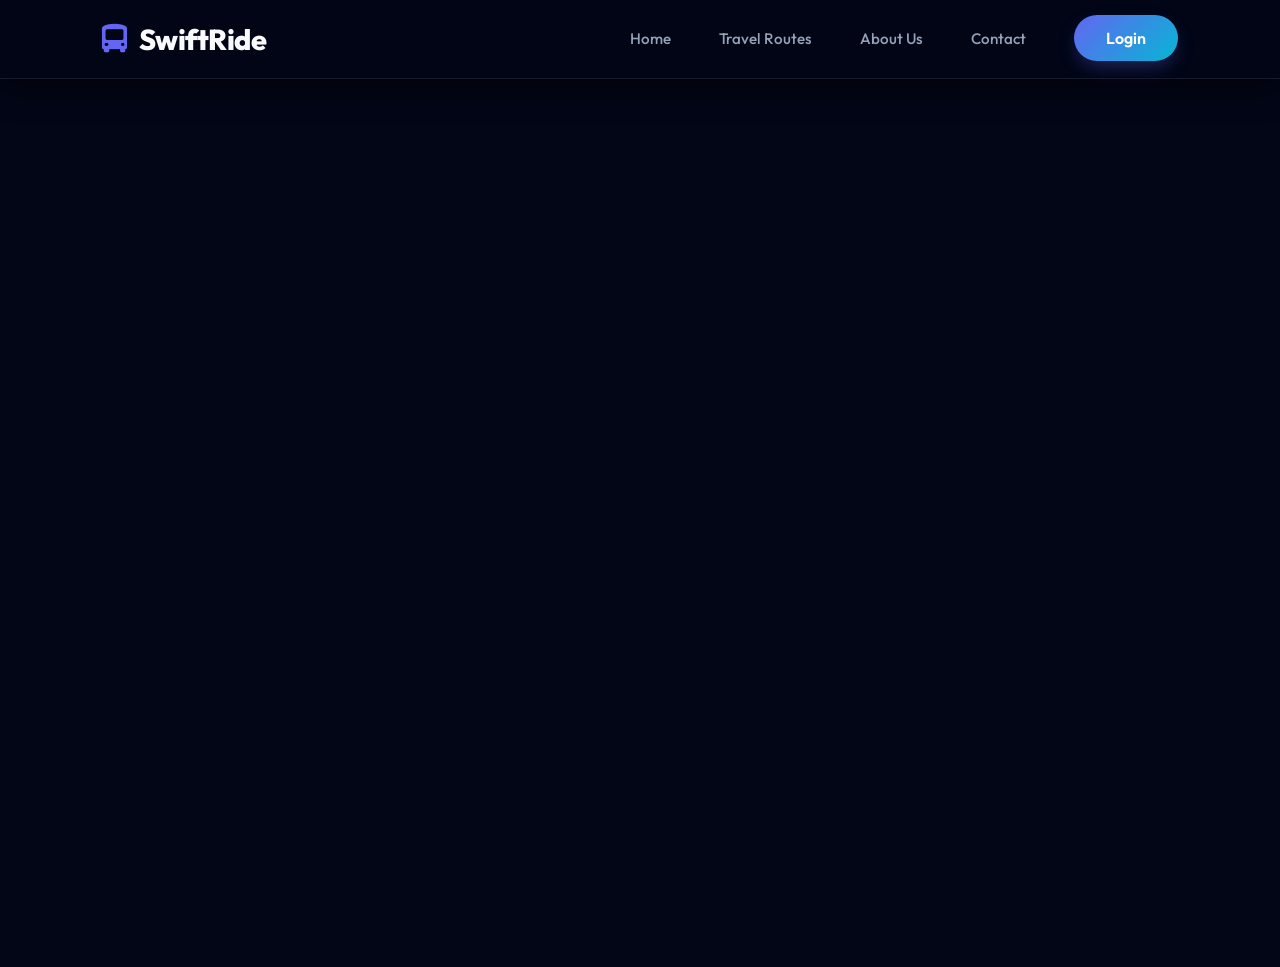
<file: payment.html>
<!DOCTYPE html>
<html lang="en">
<head>
    <meta charset="UTF-8">
    <meta name="viewport" content="width=device-width, initial-scale=1.0">
    <title>Payment - SwiftRide Tanzania</title>
    <link rel="stylesheet" href="assets/css/style.css">
    <link rel="stylesheet" href="https://cdnjs.cloudflare.com/ajax/libs/font-awesome/6.0.0/css/all.min.css">
</head>
<body style="background: var(--bg-dark); min-height: 100vh; padding: 100px 5% 50px; display: flex; justify-content: center; align-items: center;">
    <nav id="navbar" class="scrolled">
        <a href="index.html" class="logo">
            <i class="fa-solid fa-bus-simple"></i> SwiftRide
        </a>
        <div class="nav-container">
            <ul class="nav-links" id="nav-links">
                <li><a href="index.html">Home</a></li>
                <li><a href="routes.html">Travel Routes</a></li>
                <li><a href="about.html">About Us</a></li>
                <li><a href="contact.html">Contact</a></li>
                <li id="auth-nav"><a href="login.html" class="btn btn-primary">Login</a></li>
            </ul>
            <button class="mobile-menu-btn" id="mobile-menu-btn">
                <i class="fa-solid fa-bars"></i>
            </button>
        </div>
    </nav>

    <div class="fade-in" style="width: 100%; max-width: 600px; margin-top: 50px;">
        <div style="background: var(--bg-card); border-radius: 30px; border: 1px solid var(--glass-border); padding: 3rem; text-align: center;">
            <h2 style="margin-bottom: 2rem;">Secure Payment</h2>
            
            <div style="background: var(--glass); padding: 1.5rem; border-radius: 20px; display: flex; justify-content: space-between; margin-bottom: 3rem; border: 1px dashed var(--glass-border);">
                <div>
                    <p style="color: var(--text-muted); font-size: 0.8rem;">Total Amount</p>
                    <p style="font-size: 1.5rem; font-weight: 700; color: var(--primary);">TSH 45,000</p>
                </div>
                <div>
                    <p style="color: var(--text-muted); font-size: 0.8rem;">Reference ID</p>
                    <p style="font-size: 1.5rem; font-weight: 700; color: white;">SR-99812</p>
                </div>
            </div>

            <h3 style="margin-bottom: 1.5rem; font-size: 1.1rem; text-align: left;">Choose Payment Method</h3>
            <div style="display: grid; grid-template-columns: 1fr 1fr; gap: 1rem; margin-bottom: 3rem;">
                <div style="background: var(--glass); padding: 1rem; border-radius: 15px; border: 2px solid var(--primary); cursor: pointer;">
                    <i class="fa-solid fa-mobile-screen-button" style="font-size: 1.5rem; color: #ff0000; margin-bottom: 0.5rem;"></i>
                    <p style="font-weight: 600;">M-Pesa</p>
                </div>
                <div style="background: var(--glass); padding: 1rem; border-radius: 15px; border: 1px solid var(--glass-border); cursor: pointer;">
                    <i class="fa-solid fa-mobile-screen-button" style="font-size: 1.5rem; color: #0099ff; margin-bottom: 0.5rem;"></i>
                    <p style="font-weight: 600;">Tigo Pesa</p>
                </div>
            </div>

            <div style="text-align: left; margin-bottom: 3rem;">
                <label style="font-size: 0.9rem; color: var(--text-muted); display: block; margin-bottom: 0.5rem;">Push Notification Instructions</label>
                <div style="background: rgba(255,255,255,0.03); padding: 1.2rem; border-radius: 15px; font-size: 0.9rem; color: var(--text-muted);">
                    1. Check your phone for a push notification.<br>
                    2. Enter your PIN to authorize the payment.<br>
                    3. You will be redirected after confirmation.
                </div>
            </div>

            <button onclick="simulatePayment()" class="btn btn-primary" style="width: 100%; padding: 1.2rem; font-size: 1.1rem;" id="pay-btn">
                I Have Paid
            </button>
        </div>
    </div>

    <script>
        function simulatePayment() {
            const btn = document.getElementById('pay-btn');
            btn.innerHTML = '<i class="fa-solid fa-circle-notch fa-spin"></i> Verifying Payment...';
            btn.style.opacity = '0.7';
            btn.disabled = true;

            setTimeout(() => {
                const params = new URLSearchParams(window.location.search);
                const name = params.get('name');
                const seat = params.get('seat');
                window.location.href = `success.html?name=${name}&seat=${seat}`;
            }, 2500);
        }
    </script>
</body>
</html>
</file>
<file: assets/css/style.css>
@import url('https://fonts.googleapis.com/css2?family=Outfit:wght@300;400;500;600;700&display=swap');

:root {
    --primary: #6366f1;
    --primary-hover: #4f46e5;
    --secondary: #06b6d4;
    --accent: #f43f5e;
    --bg-dark: #020617;
    --bg-card: rgba(30, 41, 59, 0.7);
    --text-main: #f8fafc;
    --text-muted: #94a3b8;
    --glass: rgba(255, 255, 255, 0.03);
    --glass-border: rgba(255, 255, 255, 0.08);
}

/* Refined Typography & Layout */
* {
    margin: 0;
    padding: 0;
    box-sizing: border-box;
    font-family: 'Outfit', sans-serif;
    -webkit-font-smoothing: antialiased;
}

body {
    background-color: var(--bg-dark);
    color: var(--text-main);
    overflow-x: hidden;
    line-height: 1.6;
}

/* Scrollbar */
::-webkit-scrollbar {
    width: 6px;
}
::-webkit-scrollbar-track {
    background: var(--bg-dark);
}
::-webkit-scrollbar-thumb {
    background: #1e293b;
    border-radius: 10px;
}
::-webkit-scrollbar-thumb:hover {
    background: var(--primary);
}

/* Enhanced Animations */
@keyframes fadeInUp {
    from {
        opacity: 0;
        transform: translateY(30px);
    }
    to {
        opacity: 1;
        transform: translateY(0);
    }
}

@keyframes glow {
    0% { filter: drop-shadow(0 0 5px var(--primary)); }
    50% { filter: drop-shadow(0 0 20px var(--primary)); }
    100% { filter: drop-shadow(0 0 5px var(--primary)); }
}

.fade-in {
    opacity: 0;
    transform: translateY(30px);
    transition: all 0.8s cubic-bezier(0.2, 0.8, 0.2, 1);
}

.fade-in.visible {
    opacity: 1;
    transform: translateY(0);
}

/* Navigation & Mobile Menu */
nav {
    position: fixed;
    top: 0;
    width: 100%;
    padding: 1.5rem 8%;
    display: flex;
    justify-content: space-between;
    align-items: center;
    z-index: 1000;
    transition: all 0.4s cubic-bezier(0.4, 0, 0.2, 1);
    background: transparent;
}

nav.scrolled {
    background: rgba(2, 6, 23, 0.85);
    backdrop-filter: blur(25px);
    padding: 1rem 8%;
    border-bottom: 1px solid var(--glass-border);
    box-shadow: 0 10px 30px rgba(0,0,0,0.5);
}

.logo {
    font-size: 1.8rem;
    font-weight: 800;
    text-decoration: none;
    color: var(--text-main);
    display: flex;
    align-items: center;
    gap: 0.75rem;
    letter-spacing: -0.5px;
}

.logo i {
    color: var(--primary);
    animation: glow 3s infinite;
}

.nav-links {
    list-style: none;
    display: flex;
    gap: 3rem;
    align-items: center;
}

.nav-links a:not(.btn) {
    text-decoration: none;
    color: var(--text-muted);
    font-weight: 500;
    transition: all 0.3s;
    font-size: 0.95rem;
    position: relative;
}

.nav-links a:not(.btn)::after {
    content: '';
    position: absolute;
    bottom: -5px;
    left: 0;
    width: 0;
    height: 2px;
    background: var(--primary);
    transition: width 0.3s;
}

.nav-links a:not(.btn):hover {
    color: white;
}

.nav-links a:not(.btn):hover::after {
    width: 100%;
}

/* Buttons */
.btn {
    padding: 0.8rem 2rem;
    border-radius: 50px;
    font-weight: 600;
    text-decoration: none;
    transition: all 0.4s cubic-bezier(0.175, 0.885, 0.32, 1.275);
    cursor: pointer;
    border: none;
}

.btn-primary {
    background: linear-gradient(135deg, var(--primary), var(--secondary));
    color: white;
    box-shadow: 0 8px 20px -5px rgba(99, 102, 241, 0.4);
}

.btn-primary:hover {
    transform: translateY(-3px) scale(1.02);
    box-shadow: 0 15px 35px -5px rgba(99, 102, 241, 0.5);
    filter: brightness(1.2);
}

/* Hero Section Refinement */
.hero {
    min-height: 100vh;
    width: 100%;
    display: flex;
    flex-direction: column;
    justify-content: center;
    align-items: center;
    text-align: center;
    position: relative;
    padding: 0 5%;
    background: radial-gradient(circle at top right, rgba(99, 102, 241, 0.15), transparent),
                radial-gradient(circle at bottom left, rgba(6, 182, 212, 0.1), transparent),
                var(--bg-dark);
}

.hero h1 {
    font-size: clamp(3rem, 10vw, 6rem);
    font-weight: 900;
    margin-bottom: 1.5rem;
    line-height: 1;
    background: linear-gradient(to bottom, #fff 30%, #94a3b8);
    -webkit-background-clip: text;
    background-clip: text;
    -webkit-text-fill-color: transparent;
    letter-spacing: -2px;
}

.hero p {
    font-size: 1.25rem;
    color: var(--text-muted);
    max-width: 650px;
    margin-bottom: 3.5rem;
}

/* Search Card Styling */
.search-container {
    width: 100%;
    max-width: 1200px;
    background: rgba(15, 23, 42, 0.6);
    backdrop-filter: blur(20px);
    padding: 3rem;
    border-radius: 40px;
    border: 1px solid var(--glass-border);
    box-shadow: 0 40px 100px -20px rgba(0, 0, 0, 0.7);
    margin-top: 2rem;
}

.search-grid {
    display: grid;
    grid-template-columns: 1fr 1fr 1fr 0.6fr;
    gap: 2rem;
    align-items: center;
}

.input-group label {
    display: flex;
    align-items: center;
    gap: 0.5rem;
    color: var(--text-muted);
    font-size: 0.85rem;
    font-weight: 600;
    margin-bottom: 0.8rem;
    text-transform: uppercase;
    letter-spacing: 1px;
}

.input-group select, .input-group input {
    background: rgba(255, 255, 255, 0.03);
    border: 1px solid var(--glass-border);
    color: white;
    padding: 1.2rem;
    border-radius: 18px;
    transition: all 0.3s;
    font-size: 1rem;
    width: 100%;
}

.input-group select:hover, .input-group input:hover {
    background: rgba(255, 255, 255, 0.06);
    border-color: rgba(255, 255, 255, 0.2);
}

.input-group select:focus, .input-group input:focus {
    border-color: var(--primary);
    background: rgba(255, 255, 255, 0.08);
    box-shadow: 0 0 0 4px rgba(99, 102, 241, 0.1);
}

/* Result Cards Refined */
.bus-card {
    background: rgba(30, 41, 59, 0.4);
    backdrop-filter: blur(15px);
    border: 1px solid var(--glass-border);
    border-radius: 30px;
    transition: all 0.5s cubic-bezier(0.4, 0, 0.2, 1);
    position: relative;
    overflow: hidden;
    margin-bottom: 2rem;
}

.bus-card:hover {
    transform: translateY(-8px) scale(1.01);
    border-color: var(--primary);
    box-shadow: 0 30px 60px -15px rgba(0,0,0,0.6);
}

/* User Menu */
.user-menu {
    border: 1px solid var(--glass-border);
    transition: all 0.3s;
}
.user-menu:hover {
    background: rgba(255,255,255,0.08);
    border-color: var(--primary);
}

/* Features */
.features {
    padding: 120px 8%;
    display: grid;
    grid-template-columns: repeat(auto-fit, minmax(300px, 1fr));
    gap: 3rem;
}

.feature-card {
    background: rgba(255,255,255,0.02);
    padding: 4rem 3rem;
    border-radius: 35px;
    border: 1px solid var(--glass-border);
    transition: all 0.5s cubic-bezier(0.4, 0, 0.2, 1);
}

.feature-card:hover {
    transform: translateY(-15px);
    background: rgba(255, 255, 255, 0.05);
    border-color: var(--primary);
    box-shadow: 0 20px 40px rgba(0,0,0,0.4);
}

.feature-icon {
    width: 70px;
    height: 70px;
    background: rgba(99, 102, 241, 0.1);
    border-radius: 20px;
    display: flex;
    align-items: center;
    justify-content: center;
    font-size: 1.8rem;
    color: var(--primary);
    margin-bottom: 2.5rem;
}

/* Footer */
footer {
    padding: 120px 8% 50px;
    background: #010411;
    border-top: 1px solid var(--glass-border);
}

.footer-grid {
    display: grid;
    grid-template-columns: 2fr 1fr 1fr 1fr;
    gap: 6rem;
    margin-bottom: 6rem;
}

.footer-links ul {
    list-style: none;
}

.footer-links li {
    margin-bottom: 1.2rem;
}

.footer-links a {
    text-decoration: none;
    color: var(--text-muted);
    transition: all 0.3s;
    font-size: 0.95rem;
}

.footer-links a:hover {
    color: var(--primary);
    padding-left: 5px;
}

.copyright {
    padding-top: 3rem;
    text-align: center;
    color: var(--text-muted);
    border-top: 1px solid var(--glass-border);
    font-size: 0.85rem;
    letter-spacing: 1px;
}

.nav-container {
    display: flex;
    align-items: center;
    gap: 1.5rem;
}

.mobile-menu-btn {
    display: none;
    background: transparent;
    border: none;
    color: white;
    font-size: 1.5rem;
    cursor: pointer;
    z-index: 1001;
}

/* Responsive System */
@media (max-width: 1200px) {
    .search-grid { gap: 1rem; }
    nav { padding: 1.5rem 5%; }
}

@media (max-width: 1024px) {
    .search-grid { grid-template-columns: 1fr 1fr; }
    .footer-grid { grid-template-columns: 1fr 1fr; gap: 3rem; }
    .nav-links { gap: 1.5rem; }
}

@media (max-width: 768px) {
    .nav-links {
        display: flex;
        flex-direction: column;
        position: fixed;
        top: 0;
        right: -100%;
        width: 80%;
        height: 100vh;
        background: rgba(2, 6, 23, 0.98);
        backdrop-filter: blur(25px);
        padding: 6rem 2rem;
        transition: right 0.4s cubic-bezier(0.4, 0, 0.2, 1);
        border-left: 1px solid var(--glass-border);
        box-shadow: -20px 0 50px rgba(0,0,0,0.5);
        z-index: 1000;
    }

    .nav-links.active { right: 0; }
    .mobile-menu-btn { display: block; }

    .nav-links li { width: 100%; text-align: center; }
    .nav-links a { font-size: 1.3rem !important; display: block; padding: 1rem; }

    .hero h1 { font-size: 3.5rem; }
    .search-container { padding: 2rem; border-radius: 30px; }
    .search-grid { grid-template-columns: 1fr; }
    .footer-grid { grid-template-columns: 1fr; }
    
    .features { padding: 60px 8%; }
    .feature-card { padding: 2.5rem 1.5rem; }
}
</file>
